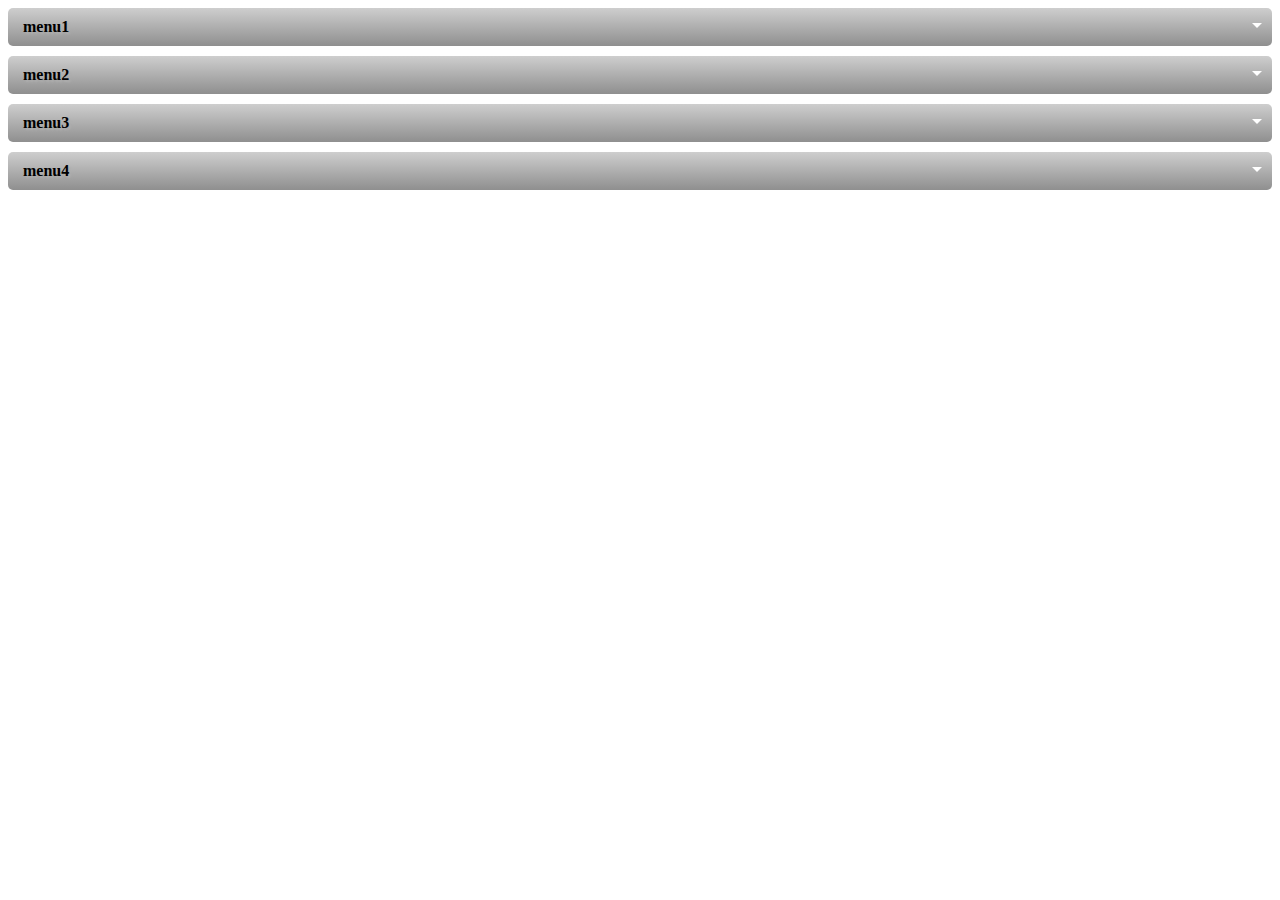
<file: accordion.html>
<!DOCTYPE html>
<html lang="zh_CN">
<head>
	<meta charset="UTF-8">
	<title>手风琴效果（CSS实现）</title>
	<style type="text/css">
	.accordion-menu {
		list-style: none; 
		margin: 0; 
		padding: 0;
	}
	.accordion-menu li h4 {
		position: relative;
		margin: 5px 0;
	}
	.accordion-menu li h4:after {
		position: absolute;
		content:" ";
		top:40%;right: 10px;
		width: 0;height: 0;
		border: 5px solid #fff;
		border-color: #fff transparent transparent transparent;
	}
	.accordion-menu li h4 a {
		display: block;
		padding: 10px 15px;
		color: #000;
		border-radius: 5px;
		text-decoration: none;
		text-shadow: 2px 2px 2px #aeaeae;
		background: #8f8f8f;
		background: -webkit-linear-gradient(top, #cecece, #8f8f8f);
		background: -moz-linear-gradient(top, #cecece, #8f8f8f);
		background: -ms-linear-gradient(top, #cecece, #8f8f8f);
		background: -o-linear-gradient(top, #cecece, #8f8f8f);
		background: linear-gradient(top, #cecece, #8f8f8f);
	}
	.accordion-menu :target h4 a,
	.accordion-menu h4 a:focus,
	.accordion-menu h4 a:hover,
	.accordion-menu h4 a:active {
		background: #2288dd;
		background: -webkit-linear-gradient( top, #6bb2ff, #2288dd);
		background: -moz-linear-gradient( top, #6bb2ff, #2288dd);
		background: -o-linear-gradient( top, #6bb2ff, #2288dd);
		background: linear-gradient( top, #6bb2ff, #2288dd);
		color:#FFF;
	}
	.accordion-menu p {
		margin:0;
		height: 0;
		overflow: hidden;
		padding:0 10px;
		-moz-transition: height 0.5s ease-in-out;
		-webkit-transition: height 0.5s ease-in-out;
		-o-transition: height 0.5s ease-in-out;
		transition: height 0.5s ease-in-out;
	}
	.accordion-menu :target p {
		height:100px;
		overflow: auto;
	}
	</style>
</head>
<body>
<ul class="accordion-menu">
	<li id="menu1">
		<h4><a href="#menu1">menu1</a></h4>
		<p>Lorem ipsum dolor sit amet, consectetur adipisicing elit, sed do eiusmod tempor incididunt ut labore et dolore magna aliqua. Ut enim ad minim veniam, quis nostrud exercitation ullamco laboris nisi ut aliquip ex ea commodo consequat. Duis aute irure dolor in reprehenderit in voluptate velit esse cillum dolore eu fugiat nulla pariatur. Excepteur sint occaecat cupidatat non proident, sunt in culpa qui officia deserunt mollit anim id est laborum.Lorem ipsum dolor sit amet, consectetur adipisicing elit, sed do eiusmod tempor incididunt ut labore et dolore magna aliqua. Ut enim ad minim veniam, quis nostrud exercitation ullamco laboris nisi ut aliquip ex ea commodo consequat. Duis aute irure dolor in reprehenderit in voluptate velit esse cillum dolore eu fugiat nulla pariatur. Excepteur sint occaecat cupidatat non proident, sunt in culpa qui officia deserunt mollit anim id est laborum.</p>
	</li>
	<li id="menu2">
		<h4><a href="#menu2">menu2</a></h4>
		<p>Lorem ipsum dolor sit amet, consectetur adipisicing elit, sed do eiusmod tempor incididunt ut labore et dolore magna aliqua. Ut enim ad minim veniam, quis nostrud exercitation ullamco laboris nisi ut aliquip ex ea commodo consequat. Duis aute irure dolor in reprehenderit in voluptate velit esse cillum dolore eu fugiat nulla pariatur. Excepteur sint occaecat cupidatat non proident, sunt in culpa qui officia deserunt mollit anim id est laborum.Lorem ipsum dolor sit amet, consectetur adipisicing elit, sed do eiusmod tempor incididunt ut labore et dolore magna aliqua. Ut enim ad minim veniam, quis nostrud exercitation ullamco laboris nisi ut aliquip ex ea commodo consequat. Duis aute irure dolor in reprehenderit in voluptate velit esse cillum dolore eu fugiat nulla pariatur. Excepteur sint occaecat cupidatat non proident, sunt in culpa qui officia deserunt mollit anim id est laborum.</p>
	</li>
	<li  id="menu3">
		<h4><a href="#menu3">menu3</a></h4>
		<p>Lorem ipsum dolor sit amet, consectetur adipisicing elit, sed do eiusmod tempor incididunt ut labore et dolore magna aliqua. Ut enim ad minim veniam, quis nostrud exercitation ullamco laboris nisi ut aliquip ex ea commodo consequat. Duis aute irure dolor in reprehenderit in voluptate velit esse cillum dolore eu fugiat nulla pariatur. Excepteur sint occaecat cupidatat non proident, sunt in culpa qui officia deserunt mollit anim id est laborum.Lorem ipsum dolor sit amet, consectetur adipisicing elit, sed do eiusmod tempor incididunt ut labore et dolore magna aliqua. Ut enim ad minim veniam, quis nostrud exercitation ullamco laboris nisi ut aliquip ex ea commodo consequat. Duis aute irure dolor in reprehenderit in voluptate velit esse cillum dolore eu fugiat nulla pariatur. Excepteur sint occaecat cupidatat non proident, sunt in culpa qui officia deserunt mollit anim id est laborum.</p>
	</li>
	<li  id="menu4">
		<h4><a href="#menu4">menu4</a></h4>
		<p>Lorem ipsum dolor sit amet, consectetur adipisicing elit, sed do eiusmod tempor incididunt ut labore et dolore magna aliqua. Ut enim ad minim veniam, quis nostrud exercitation ullamco laboris nisi ut aliquip ex ea commodo consequat. Duis aute irure dolor in reprehenderit in voluptate velit esse cillum dolore eu fugiat nulla pariatur. Excepteur sint occaecat cupidatat non proident, sunt in culpa qui officia deserunt mollit anim id est laborum.Lorem ipsum dolor sit amet, consectetur adipisicing elit, sed do eiusmod tempor incididunt ut labore et dolore magna aliqua. Ut enim ad minim veniam, quis nostrud exercitation ullamco laboris nisi ut aliquip ex ea commodo consequat. Duis aute irure dolor in reprehenderit in voluptate velit esse cillum dolore eu fugiat nulla pariatur. Excepteur sint occaecat cupidatat non proident, sunt in culpa qui officia deserunt mollit anim id est laborum.</p>
	</li>
</ul>
</body>
</html>
</file>
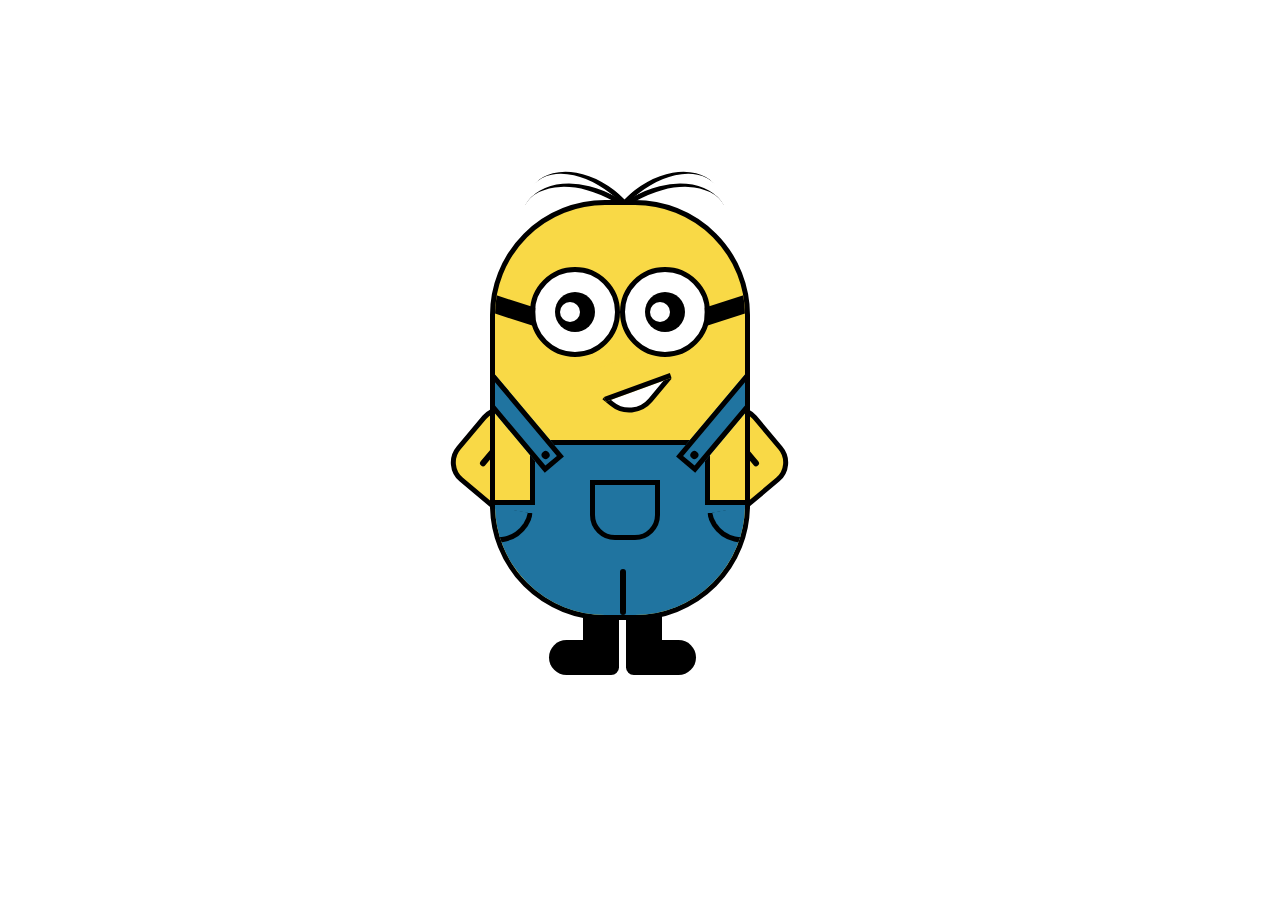
<file: Minions.html>
<!DOCTYPE html>
<html>
<head lang="en">
    <meta charset="UTF-8">
    <title></title>
    <link rel="stylesheet" type="text/css" href="minions.css">
</head>
<body>
<div class="container">
    <div class="minions">
        <div class="hairs">
            <div class="left-hairs"></div>
            <div class="right-hairs"></div>
        </div>
        <div class="body">
            <div class="eyes">
                <div class="left-eye">
                    <div class="eye-ball"></div>
                </div>
                <div class="right-eye">
                    <div class="eye-ball"></div>
                </div>
            </div>
            <div class="mouse"></div>
            <div class="baldric">
                <div class="left-baldric"></div>
                <div class="right-baldric"></div>
            </div>
            <div class="pants">
                <div class="pocket"></div>
                <div class="left-pocket"></div>
                <div class="right-pocket"></div>
                <div class="pants-line"></div>
            </div>
        </div>
        <div class="hands">
            <div class="left-hand"></div>
            <div class="right-hand"></div>
        </div>
        <div class="feet">
            <div class="left-foot"></div>
            <div class="right-foot"></div>
        </div>
    </div>
</div>

</body>
</html>
</file>
<file: minions.css>
.container {
    width: 300px;
    margin: 200px auto;
}
.minions {
    position: relative;
}

.minions .hairs {
    position: absolute;
    top: 0;
    width: 100%;
}
.minions .left-hairs,
.minions .right-hairs,
.minions .left-hairs::before,
.minions .right-hairs::after {
    position: absolute;
    top: -10px;
    display: block;
    content: "";
    width: 150px;
    height: 100px;
    border-radius: 50%;
    border-top: 5px solid;
}
.minions .left-hairs {
    left: 25px;
    transform: rotate(30deg);
    -webkit-animation: leftHairs 2s ease-in-out infinite;
}
.minions .right-hairs {
    right: 56px;
    transform: rotate(-30deg);
    -webkit-animation: rightHairs 2s ease-in-out infinite;
}
.minions .left-hairs::before {
    left: -5px;
    top: -9px;
    transform: rotate(15deg);
}
.minions .right-hairs::after {
    right: -5px;
    top: -9px;
    transform: rotate(-15deg);
}
@-webkit-keyframes leftHairs {
    0%, 25%, 51%, 100% {}
    50% {transform: rotate(35deg);}
}
@-webkit-keyframes rightHairs {
    0%, 25%, 51%, 100% {}
    50% {transform: rotate(-35deg);}
}

.minions .body {
    position: absolute;
    width: 240px;
    height: 400px;
    z-index: 2;
    padding: 5px;
    overflow: hidden;
    border: 5px solid #000;
    border-radius: 115px;
    background-color: rgb(249,217,70);
}

.minions .eyes {
    position: absolute;
    top: 15%;
    left: 0;
    width: 100%;
    z-index: 2;
}
.minions .left-eye,
.minions .right-eye {
    position: absolute;
    width: 80px;
    height: 80px;
    border-radius: 50%;
    border: 5px solid #000;
    background-color: #fff;
}
.minions .left-eye {
    left: calc(50% - 90px);
}
.minions .right-eye {
    right: calc(50% - 90px);
}
.minions .left-eye::before,
.minions .right-eye::after {
    position: absolute;
    top: 35%;
    display: block;
    content: "";
    width: 22px;
    border: 10px solid #000;
}
.minions .left-eye::before {
    right: 101%;
    transform: skew(20deg) rotate(20deg);
}
.minions .right-eye::after {
    left: 101%;
    transform: skew(-20deg) rotate(-20deg);
}
.minions .eye-ball {
    position: absolute;
    top: calc(50% - 20px);
    left: calc(50% - 20px);
    width: 40px;
    height: 40px;
    border-radius: 50%;
    background-color: #000;
    -webkit-animation: blackBall 5s ease-out infinite;
}
@-webkit-keyframes blackBall {
    0%,20%,50%,70%,100%{
        transform: translateX(0px);
    }
    30%,40%{
        transform: translateX(15px);
    }
    80%,90%{
        transform: translateX(-15px);
    }
}
.minions .eye-ball::after {
    position: absolute;
    top: calc(50% - 10px);
    left: 5px;
    display: block;
    content: "";
    width: 20px;
    height: 20px;
    border-radius: 50%;
    background-color: #fff;
    -webkit-animation: whiteBall 5s ease-out infinite;
}
@-webkit-keyframes whiteBall {
    0%, 20%, 50%, 70%, 100% {
        transform: translateX(0);
    }
    30%, 40% {
        transform: translate(10px, 4px);
    }
    80%, 90% {
        transform: translate(4px, 4px);
    }
 }
.minions .mouse {
    position: absolute;
    top: 164px;
    left: 112px;
    width: 50px;
    height: 30px;
    border: 5px solid #000;
    border-bottom-left-radius: 30px;
    transform: rotate(-50deg);
    background-color: #fff;
    -webkit-animation: mouse 5s ease-in-out infinite;
}
.minions .mouse::before {
    position: absolute;
    top: -15px;
    left: -1px;
    display: block;
    content: "";
    width: 70px;
    height: 29px;
    border-bottom: 5px solid #000;
    transform: rotate(30deg);
    background-color: rgb(249, 217, 70);
    -webkit-animation: mouseTop 5s ease-in-out infinite;
}
@-webkit-keyframes mouse {
    0%, 40%, 50%, 100% {
        height: 29px;
    }
    45%, 48% {
        height: 25px;
    }
 }
@-webkit-keyframes mouseTop {
    0%, 40%, 50%, 100% {
        top: -15px;
        width: 70px;
        height: 29px;
    }
    45%, 48% {
         top: -22px;
         width: 67px;
         height: 34px;
     }
 }

.minions .hands {
    position: absolute;
    top: 256px;
    width: 100%;
}
.minions .left-hand,
.minions .right-hand {
    position: absolute;
    top: -41px;
    width: 80px;
    height: 80px;
    border-radius: 25px;
    border: 5px solid #000;
    background-color: rgb(249, 217, 70);
}
.minions .left-hand {
    left: -31px;
    transform: rotate(40deg);
    -webkit-animation: leftHand .8s ease infinite;
}
.minions .right-hand {
    right: 10px;
    transform: rotate(-40deg);
    -webkit-animation: rightHand .8s ease infinite;
}
.minions .left-hand::before,
.minions .right-hand::before {
    position: absolute;
    top: 43px;
    display: block;
    content: "";
    width: 20px;
    border: 3px solid #000;
    border-radius: 3px;
    transform: rotate(90deg);
}
.minions .left-hand::before {
    left: 13px;
}
.minions .right-hand::before {
    right: 13px;
}
@-webkit-keyframes leftHand {
    0%, 50%, 100% {}
    30% {
        transform: rotate(35deg);
        left: -29px;
    }
 }
@-webkit-keyframes rightHand {
    0%, 50%, 100% {}
    30% {
        transform: rotate(-45deg);
        right: 8px;
    }
}

.minions .pants {
    position: absolute;
    left: 0;
    bottom: 0;
    width: 100%;
    height: 110px;
    border-top: 5px solid #000;
    background-color: rgb(32,116,160);
}
.minions .pants::before {
    display: block;
    content: "";
    width: 170px;
    height: 60px;
    margin: -65px auto 0;
    border: 5px solid #000;
    border-bottom: none;
    background-color: rgb(32,116,160);
}

.minions .left-baldric,
.minions .right-baldric {
    position: absolute;
    top: 50%;
    z-index: 2;
    width: 100px;
    height: 15px;
    border: 5px solid #000;
    background-color: rgb(32,116,160);
}
.minions .left-baldric {
    left: -31px;
    transform: rotate(50deg);
}
.minions .right-baldric {
    right: -31px;
    transform: rotate(-50deg);
}
.minions .left-baldric::before,
.minions .right-baldric::before {
    position: relative;
    top: 50%;
    transform: translateY(-50%);
    display: block;
    content: "";
    width: 8px;
    height: 8px;
    margin-left: 4px;
    border-radius: 50%;
    background-color: #000;
}
.minions .left-baldric::before {
    float: right;
    margin-right: 4px;
}

.minions .pocket {
    position: absolute;
    top: -25px;
    left: calc(50% - 30px);
    width: 60px;
    height: 50px;
    border: 5px solid #000;
    border-radius: 0 0 25px 25px;
}

.minions .left-pocket,
.minions .right-pocket {
    position: absolute;
    top: 5px;
    width: 30px;
    height: 30px;
    border-bottom: 5px solid #000;
}
.minions .left-pocket {
    left: 0;
    transform: rotate(10deg);
    border-right: 5px solid #000;
    border-bottom-right-radius: 50px;
}
.minions .right-pocket {
    right: 0;
    transform: rotate(-10deg);
    border-left: 5px solid #000;
    border-bottom-left-radius: 50px;
}

.minions .pants-line {
    position: absolute;
    bottom: 0;
    left: 50%;
    width: 0;
    height: 40px;
    border-radius: 3px;
    border: 3px solid #000;
}

.minions .feet {
    position: absolute;
    top: 410px;
    width: 100%;
}
.minions .left-foot,
.minions .right-foot {
    position: absolute;
    top: 0;
    left: 93px;
    height: 50px;
    width: 36px;
    background: #000;
}
.minions .left-foot {
    -webkit-transform-origin: right top;
    -webkit-animation: leftFoot .8s ease-in-out infinite;
}
.minions .right-foot {
    left: 136px;
    -webkit-transform-origin: left top;
    -webkit-animation: rightFoot .8s ease-in-out infinite;
}
.minions .left-foot::before,
.minions .right-foot::after {
    position: absolute;
    bottom: -15px;
    display: block;
    content: "";
    width: 70px;
    height: 35px;
    background: #000;
}
.minions .left-foot::before {
    right: 0;
    border-radius: 18px 0 8px 18px;
}
.minions .right-foot::after {
    border-radius: 0 18px 18px 8px;
}
@-webkit-keyframes leftFoot {
    0%, 50%, 100% {
        transform: rotate(0deg);
    }
    30% {
        transform: rotate(10deg);
    }
}
@-webkit-keyframes rightFoot {
    0%, 50%, 100% {
        transform: rotate(0deg);
    }
    80% {
        transform: rotate(-10deg);
    }
}
</file>
